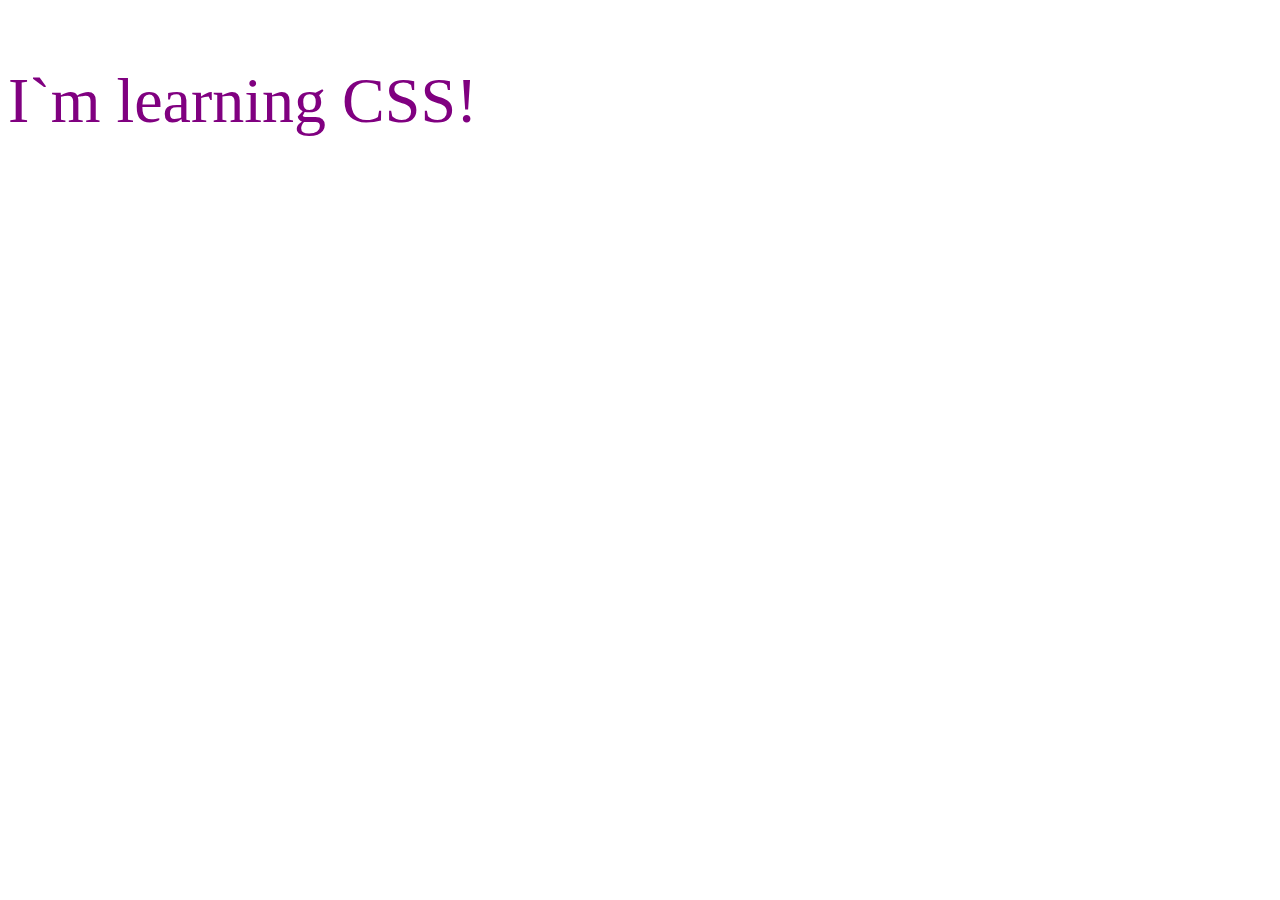
<file: 01_Aula_CSS/index.html>
<!DOCTYPE html>
<html lang="en">
<head>
    <meta charset="UTF-8">
    <meta name="viewport" content="width=device-width, initial-scale=1.0">
    <link rel="stylesheet" href="css/style.css">
    <title>Document</title>
</head>
<body>
    <p>I`m learning CSS!</p>
</body>
</html>
</file>
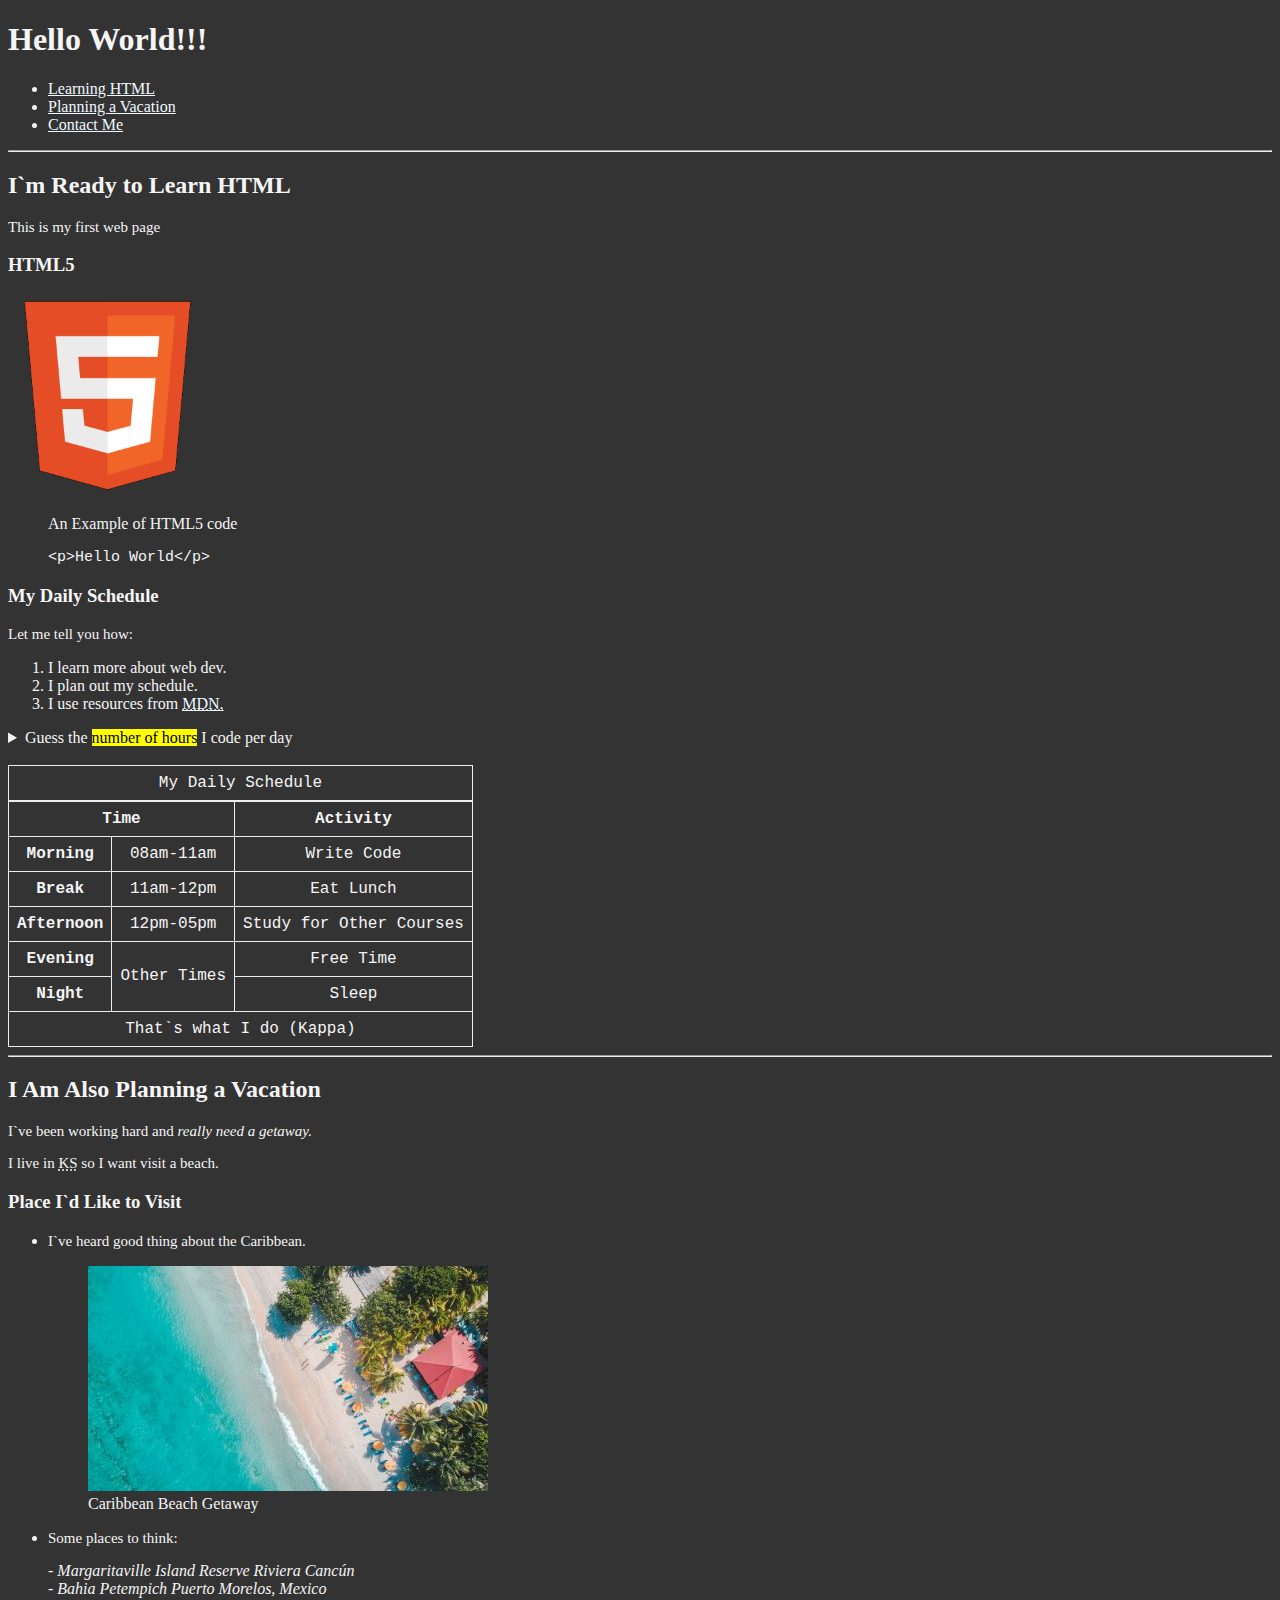
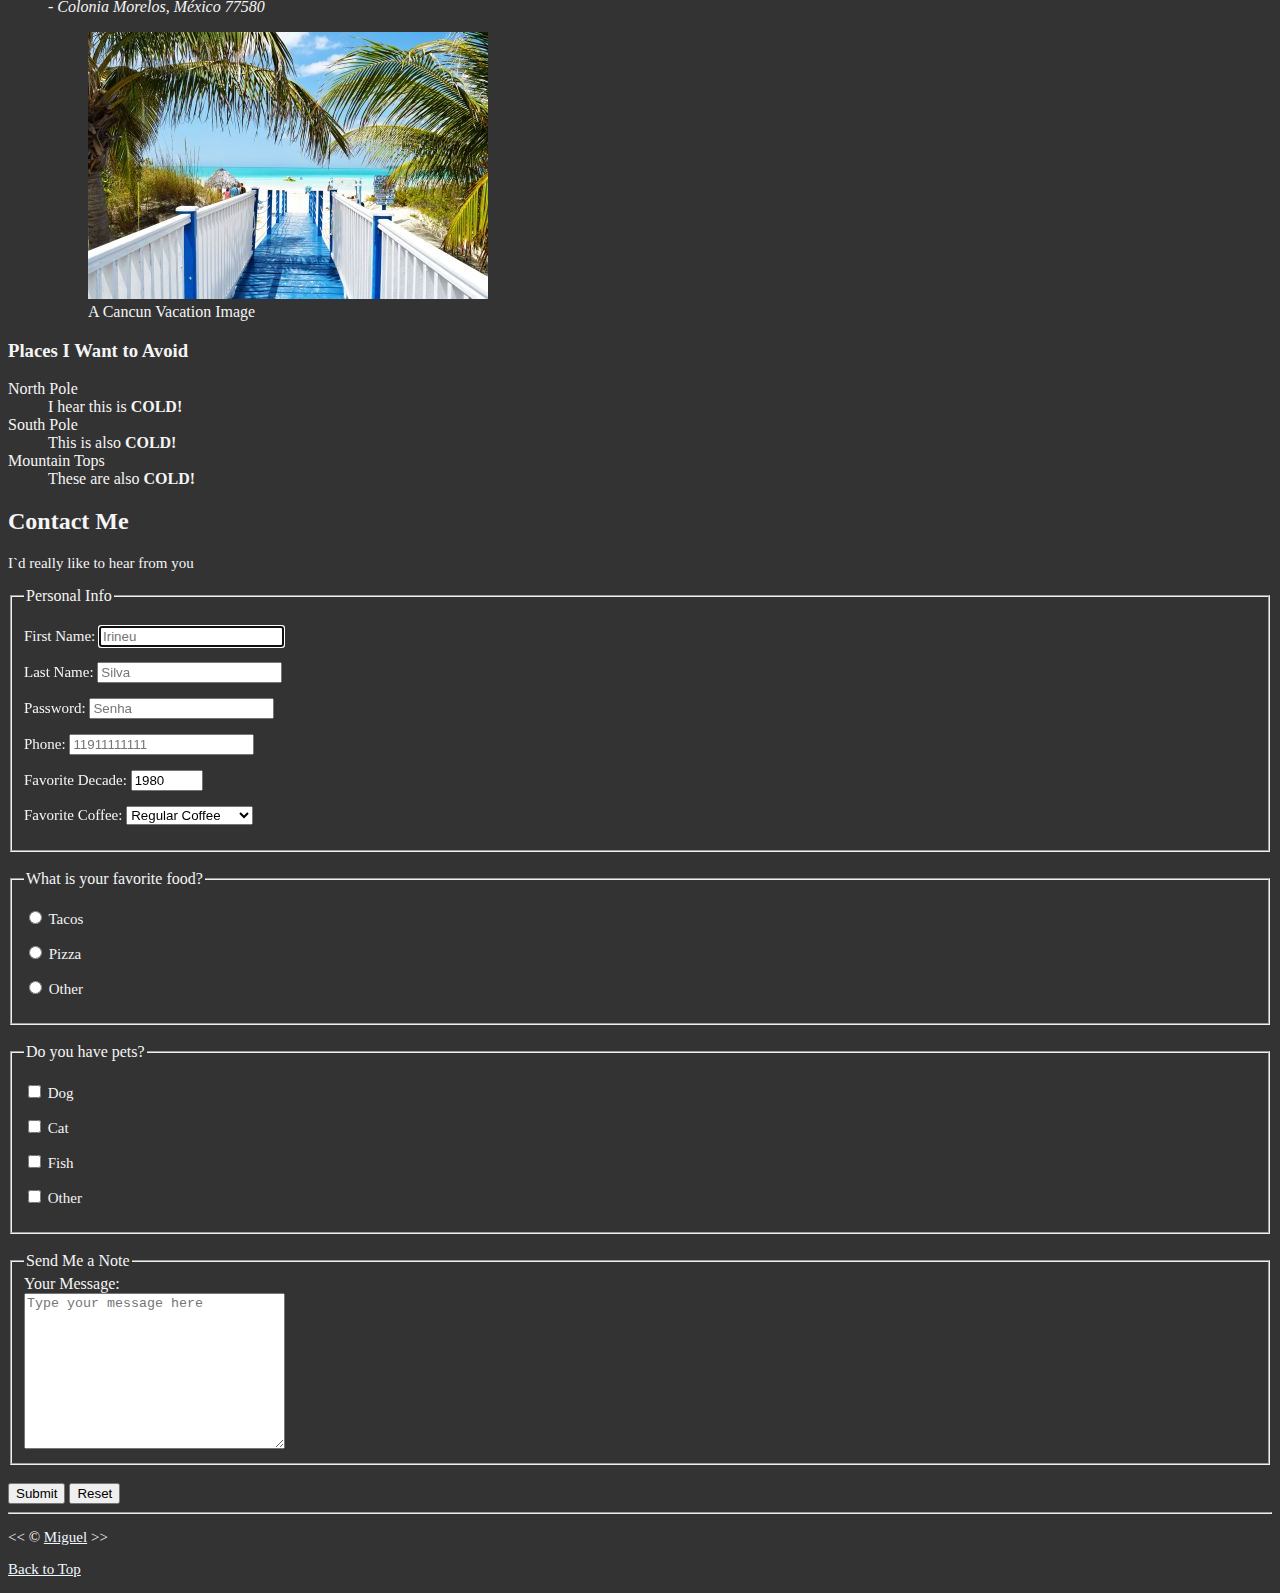
<file: 01_Aula_HTML/index.html>
<!DOCTYPE html>
<html lang="en">

<head>
    <meta charset="UTF-8">
    <meta name="author" content="Miguel">
    <meta name="description" content="Learning page">
    <meta name="viewport" content="width=device-width, initial-scale=1.0">
    <link rel="shortcut icon" href="img/icons8-planeta-arcade-16.png" type="image/x-icon">
    <link rel="stylesheet" href="main.css">
    <title>First Web Page</title>
</head>

<body>
    
    <header>
        <h1>Hello World!!!</h1>

        <nav>
            <ul>
                <li>
                    <a href="#html">Learning HTML</a>
                </li>
                <li>
                    <a href="#vacation">Planning a Vacation</a>
                </li>
                <li>
                    <a href="#contact">Contact Me</a>
                </li>
            </ul>
        </nav>
    </header>

    <hr>

    <main>
        <article id="html">
            
                <h2>I`m Ready to Learn HTML</h2>
                <p>This is my first web page</p>
            <section>
                <h3>HTML5</h3>
                <img src="img/html_logo_300x300.png" alt="HTML5 Logo" title="That`s the HTML5 Logo" width="200" height="200">
                <figure>
                    <figcaption>An Example of HTML5 code</figcaption>
                    <p>
                        <code>&lt;p&gt;Hello World&lt;/p&gt;</code>
                    </p>
                </figure>
                <h3>My Daily Schedule</h3>
                <p>Let me tell you how:</p>
                <ol>
                    <li>I learn more about web dev.</li>
                    <li>I plan out my schedule.</li>
                    <li>I use resources from <abbr title="Mozilla Developer Network"> <a href="https://developer.mozilla.org/" target="_blank" rel="noopener noreferrer">MDN.</a></abbr>
                    </li>
                </ol>
                <aside>
                        <details>
                            <summary>
                                Guess the <mark>number of hours</mark> I code per day
                            </summary>                            
                            <p>
                                I start at <time datetime="08:00">8 am</time> and I write code for <time datetime="PT3H">3 hours</time> every morning.
                            </p>
                        </details>                  
                </aside>

                <br>

                <table>
                    <caption>
                        My Daily Schedule
                    </caption>
                    <thead>
                        <tr>
                           
                            <th scope="col" colspan="2">
                                Time
                            </th>
                            <th scope="col">
                                Activity
                            </th>
                        </tr>
                    </thead>
                    <tbody>
                        <tr>
                            <th scope="row">
                                Morning
                            </th>
                            <td>
                                <time datetime="08:00">08am</time>-<time datetime="11:00">11am</time>
                            </td>
                            <td>
                                Write Code
                            </td>
                        </tr>
                        <tr>
                            <th scope="row">
                                Break
                            </th>
                            <td>
                                <time datetime="11:00">11am</time>-<time datetime="12:00">12pm</time>
                            </td>
                            <td>
                                Eat Lunch
                            </td>
                        </tr>
                        <tr>
                            <th scope="row">
                                Afternoon
                            </th>
                            <td>
                                <time datetime="12:00">12pm</time>-<time datetime="17:00">05pm</time>
                            </td>
                            <td>
                                Study for Other Courses
                            </td>
                        </tr>
                        <tr>
                            <th scope="row">Evening</th>
                            <td rowspan="2">
                                Other Times
                            </td>
                            <td>
                                Free Time
                            </td>
                        </tr>
                        <tr>
                            <th scope="row">Night</th>
                            <td>
                                Sleep
                            </td>
                        </tr>
                    </tbody>                    
                    <tfoot>
                        <tr>
                            <td colspan="3">
                                That`s what I do (Kappa)
                            </td>
                        </tr>
                        
                    </tfoot>
                </table>
            </section>
        </article>
        <hr>

        <article id="vacation">
            
            <h2>I Am Also Planning a Vacation</h2>
            <p>I`ve been working hard and <em>really need a getaway.</em>
            </p>
            <p>I live in <abbr title="Kansas">KS</abbr> so I want visit a beach.</p>

            <section>
                <h3>Place I`d Like to Visit</h3>
                <ul>
                    <li>
                        <p>I`ve heard good thing about the Caribbean.</p>
                        <figure>
                            <img src="img/caribbean.jpg" alt="Caribbean" title="Caribbean Beach" width="400" height="225" loading="lazy">
                            <figcaption>
                                Caribbean Beach Getaway
                            </figcaption>
                        </figure>
                    </li>
                    <li><p>Some places to think:</p>
                        <address>
                            - Margaritaville Island Reserve Riviera Cancún <br>
                            - Bahia Petempich Puerto Morelos, Mexico <br>
                            - Colonia Morelos, México 77580
                        </address>
                        <figure>
                            <img src="img/vacation.jpg" alt="Cancun" title="Cancun Beach" width="400" height="267" loading="lazy">
                            <figcaption>A Cancun Vacation Image</figcaption>
                        </figure>                
                    </li>
                </ul>
            </section>

            <section>
                <!-- TODO: Add more places -->
                <h3>Places I Want to Avoid</h3>
                <dl>
                    <dt>North Pole</dt>
                    <dd>I hear this is <strong>COLD!</strong></dd>

                    <dt>South Pole</dt>
                    <dd>This is also <strong>COLD!</strong></dd>

                    <dt>Mountain Tops</dt>
                    <dd>These are also <strong>COLD!</strong></dd>
                </dl>
            </section>

        </article>
        
        <article id="contact">
            <h2>Contact Me</h2>
            <p>I`d really like to hear from you</p>

            <form action="https://httpbin.org/get" method="get">
                <fieldset>
                    <legend>Personal Info</legend>
                    <p>
                        <label for="firstName">First Name:</label>
                        <input type="text" name="firstName" id="firstName" placeholder="Irineu" autocomplete="on" required autofocus>
                    </p>
                    <p>
                        <label for="lastName">Last Name:</label>
                        <input type="text" name="lastName" id="lastName" placeholder="Silva" autocomplete="on" required>                
                    </p>
                    <p>
                        <label for="password">Password:</label>
                        <input type="password" name="password" id="password" placeholder="Senha" required>                
                    </p>
                    <p>
                        <label for="Phone">Phone:</label>
                        <input type="tel" name="Phone" id="Phone" placeholder="11911111111" autocomplete="on" required pattern="[0-9]{2}[0-9]{5}[0-9]{4}">
                    </p>
                    <p>
                        <label for="number">Favorite Decade:</label>
                        <input type="number" name="number" id="number" min="1950" max="2020" step="10" value="1980">
                    </p>
                    <p>
                        <label for="coffee">Favorite Coffee:</label>
                        <select name="coffee" id="coffee">
                            <optgroup label="Coffees">
                                <option value="regular coffee">Regular Coffee</option>
                                <option value="iced coffee">Iced Coffee</option>
                            </optgroup>
                            <optgroup label="Espresso Dinks">
                                <option value="latte">Latte</option>
                                <option value="cappuccino">Cappuccino</option>
                                <option value="cortado">Cortado</option>
                                <option value="americano">Americano</option>
                            </optgroup>   
                            <optgroup label="Not Listed">
                                <option value="other">Other</option>
                            </optgroup>                                             
                        </select>
                    </p>
                    <!-- <p>
                        <label for="coffee">Favorite Coffee:</label>
                        <input type="text" name="coffee" id="coffee" list="coffee-list">
                        <datalist id="coffee-list">
                            <option value="coffee">
                            <option value="latte">
                            <option value="espresso">
                            <option value="cortado">
                            <option value="americano">
                            <option value="other">
                        </datalist>
                    </p> -->
                </fieldset>
                
                <br>

                <fieldset>
                    <legend>What is your favorite food?</legend>
                    <p>
                        <input type="radio" name="food" id="tacos" value="tacos">
                        <label for="tacos">Tacos</label>
                    </p>
                    <p>
                        <input type="radio" name="food" id="pizza" value="pizza">
                        <label for="pizza">Pizza</label>
                    </p>
                    <p>
                        <input type="radio" name="food" id="other" value="other">
                        <label for="other">Other</label>
                    </p>                    
                </fieldset>

                <br>

                <fieldset>
                    <legend>Do you have pets?</legend>
                    <p>
                        <input type="checkbox" name="pets" id="dog" value="dog">
                        <label for="dog">Dog</label>
                    </p>
                    <p>
                        <input type="checkbox" name="pets" id="cat" value="cat">
                        <label for="cat">Cat</label>
                    </p>
                    <p>
                        <input type="checkbox" name="pets" id="fish" value="fish">
                        <label for="fish">Fish</label>
                    </p>
                    <p>
                        <input type="checkbox" name="pets" id="otherPet" value="otherPet">
                        <label for="otherPet">Other</label>
                    </p>                    
                </fieldset>

                <br>

                <fieldset>
                    <legend>Send Me a Note</legend>
                    <label for="message">Your Message:</label>
                    <br>
                    <textarea name="message" id="message" cols="30" rows="10" placeholder="Type your message here"></textarea>
                </fieldset>

                <br>
                
                <button type="submit">Submit</button>
                <button type="reset">Reset</button>
            </form>
        </article>
    </main>

    <hr>

    <footer>
        <p>
            &lt;&lt; &copy; <a href="about.html">Miguel</a> &gt;&gt;    
        </p>
        
        <p>
            <a href="#">Back to Top</a>
        </p>
    </footer>

</body>

</html>
</file>
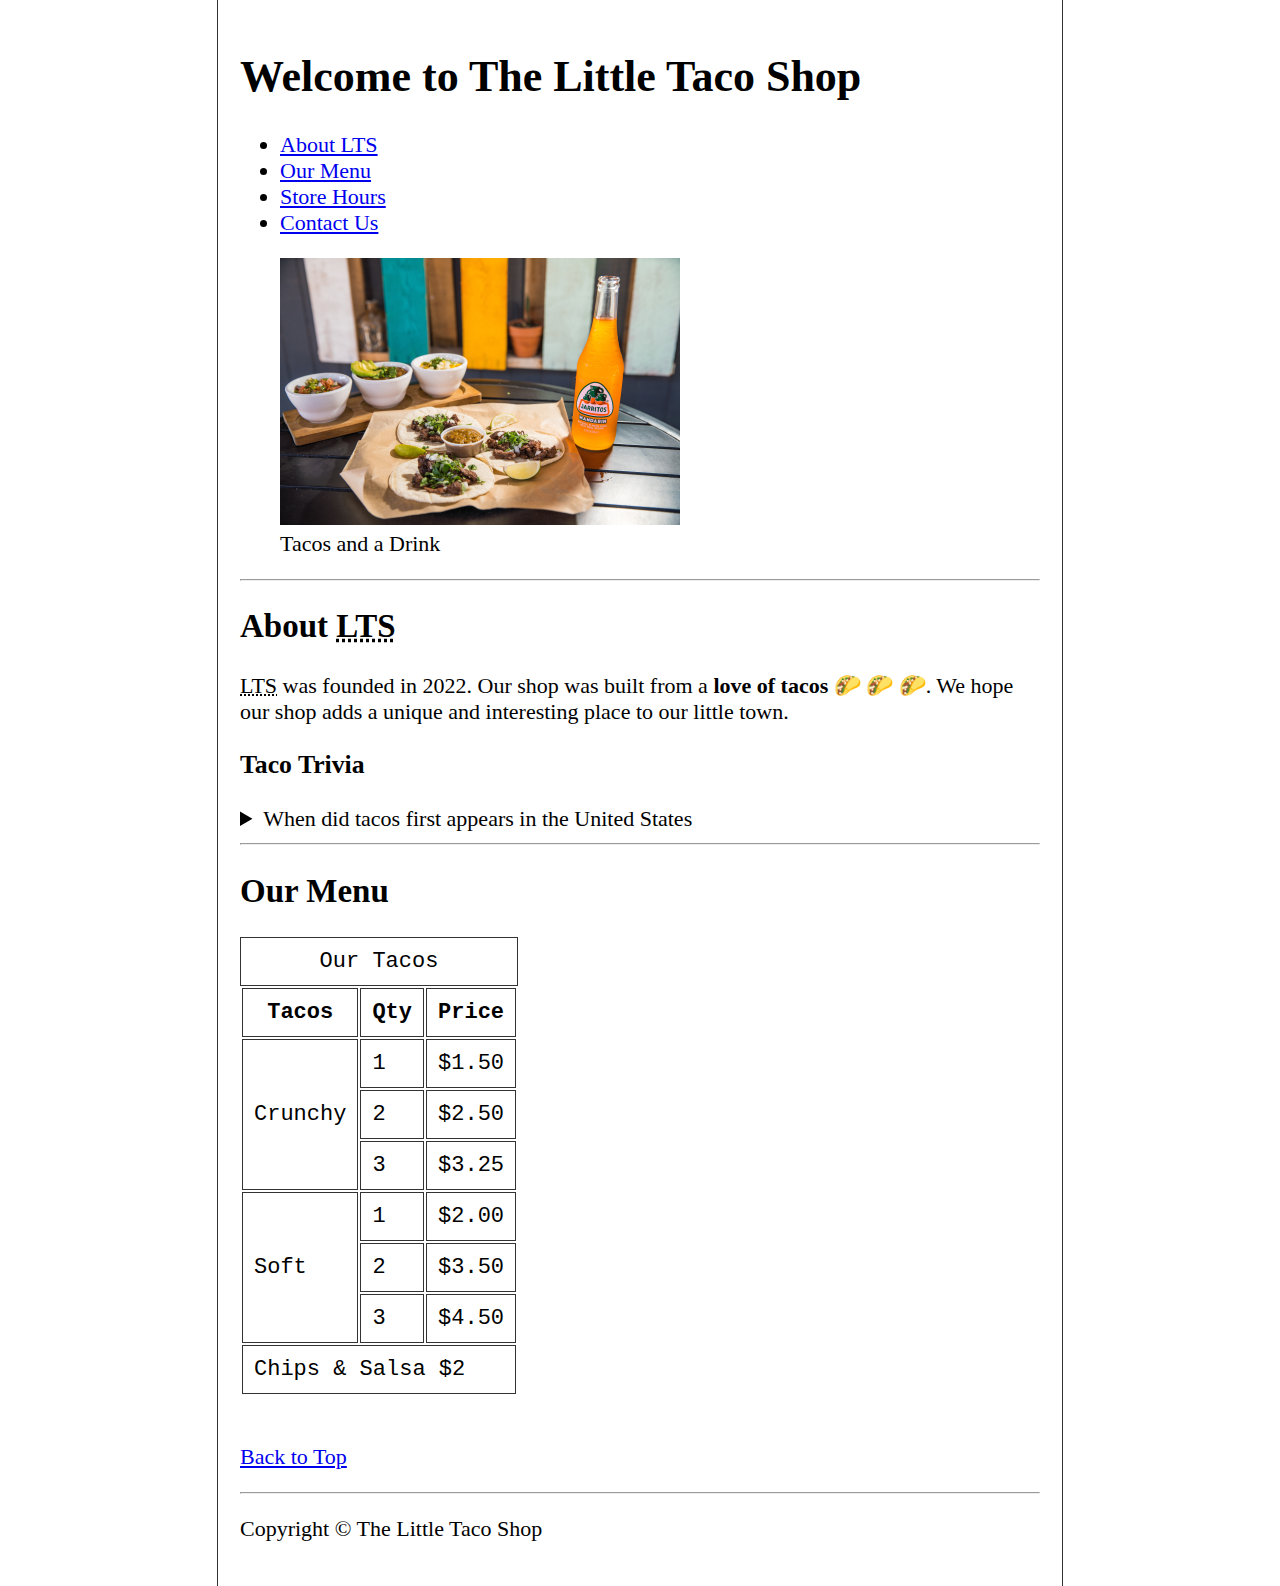
<file: 01_Projeto_HTML/index.html>
<!DOCTYPE html>
<html lang="en">
<head>
    <meta charset="UTF-8">
    <meta name="viewport" content="width=device-width, initial-scale=1.0">
    <link rel="stylesheet" href="style.css">
    <link rel="shortcut icon" href="img/favicon.ico" type="image/x-icon">
    <title>Little Taco Shop</title>
</head>
<body>
    <header>
        <h1>Welcome to The Little Taco Shop</h1>
        <nav>           
            <ul>
                <li><a href="#about">About LTS</a></li>
                <li><a href="#menu">Our Menu</a></li>
                <li><a href="hours.html">Store Hours</a></li>
                <li><a href="contact.html">Contact Us</a></li>
            </ul>
        </nav>        
        <figure>
            <img src="img/tacos_and_drink_400x267.png" alt="Tacos and drink" title="Nice Food!">
            <figcaption>Tacos and a Drink</figcaption>
        </figure>
    </header>

    <hr>

    <main>
        <article id="about">
            <section>
                <h2>About <abbr title="Little Taco Shop">LTS</abbr></h2>
                <p><abbr title="Little Taco Shop">LTS</abbr> was founded in 2022. Our shop was built from a <strong>love of tacos</strong> &#x1F32E; &#x1F32E; &#x1F32E;. We hope our shop adds a unique and interesting place to our little town.</p>
            </section>

            <section>
                <h3>Taco Trivia</h3>                    
                <details>
                    <summary>
                        When did tacos first appears in the United States
                    </summary>
                    <em id="answer">Tacos were first introduced to the United States in 1905 by Mexican migrants</em>
                </details>
            </section>                
        </article>

        <hr>

        <article id="menu">
            <section>
                <h2>Our Menu</h2>

                <table>                          
                    <thead>
                        <caption>Our Tacos</caption>
                        <tr>
                            <th>Tacos</th>
                            <th>Qty</th>
                            <th>Price</th>
                        </tr>
                    </thead>                                          
                    <tbody>                            
                        <tr>
                            <td rowspan="3">Crunchy</td>
                            <td>1</td>
                            <td>&#0036;1.50</td>
                        </tr>
                        <tr>
                            <td>2</td>
                            <td>&#0036;2.50</td>
                        </tr>
                        <tr>
                            <td>3</td>
                            <td>&#0036;3.25</td>
                        </tr>
                        <tr>
                            <td rowspan="3">Soft</td>
                            <td>1</td>
                            <td>$2.00</td>
                        </tr>
                        <tr>                                
                            <td>2</td>
                            <td>&#0036;3.50</td>
                        </tr>
                        <tr>                                
                            <td>3</td>
                            <td>&#0036;4.50</td>
                        </tr>
                    </tbody>
                    <tfoot>
                        <tr>
                            <td colspan="3">Chips &#38; Salsa &#0036;2</td>
                        </tr>
                    </tfoot>
                </table>
            </section>

            <br>

            <p><a href="#">Back to Top</a></p>
        </article>

        <hr>
                    
    </main>
    <footer>
        <p>Copyright &copy; The Little Taco Shop</p>
    </footer>       
</body>
</html>
</file>
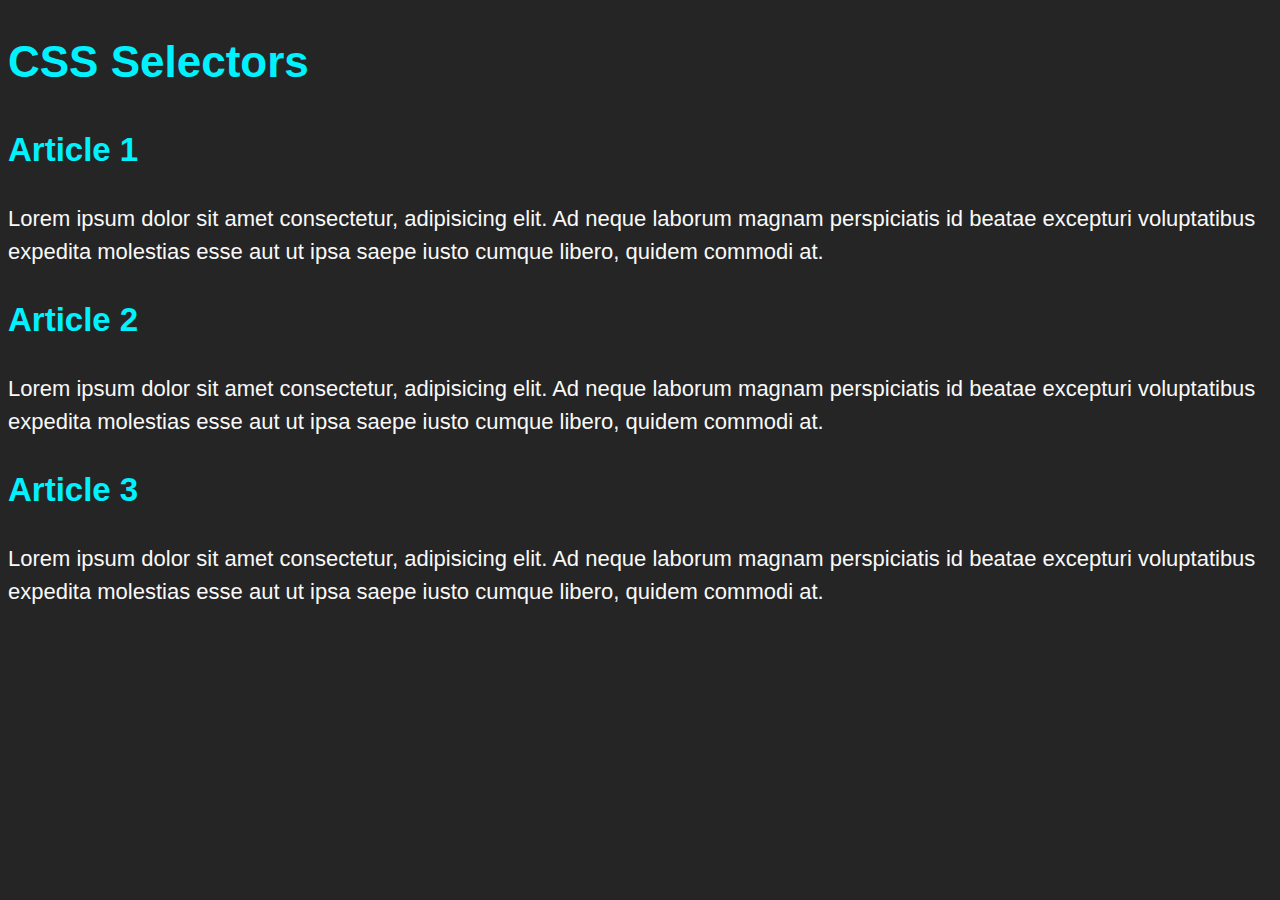
<file: CSS_Aula_02/index.html>
<!DOCTYPE html>
<html lang="en">
<head>
    <meta charset="UTF-8">
    <meta name="viewport" content="width=device-width, initial-scale=1.0">
    <link rel="stylesheet" href="css/style.css">
    <title>Document</title>
</head>
<body>
    <main>

        <h1>CSS Selectors</h1>

        <article>
            <h2>Article 1</h2>
            <p>Lorem ipsum dolor sit amet consectetur, adipisicing elit. Ad neque laborum magnam perspiciatis id beatae excepturi voluptatibus expedita molestias esse aut ut ipsa saepe iusto cumque libero, quidem commodi at.</p>
        </article>
    
        <article>
            <h2>Article 2</h2>
            <p class="gray" id="second">Lorem ipsum dolor sit amet consectetur, <span class="highlight">adipisicing elit</span class="highlight">. Ad neque laborum magnam perspiciatis id beatae excepturi voluptatibus expedita molestias esse aut ut ipsa saepe iusto cumque libero, quidem commodi at.</p>
        </article>
    
        <article>
            <h2>Article 3</h2>
            <p class="gray">Lorem ipsum dolor sit amet consectetur, adipisicing elit. Ad neque laborum magnam perspiciatis id beatae excepturi <span class="highlight">voluptatibus</span class="highlight"> expedita molestias esse aut ut ipsa saepe iusto cumque libero, quidem commodi at.</p>
        </article>

    </main>    
</body>
</html>
</file>
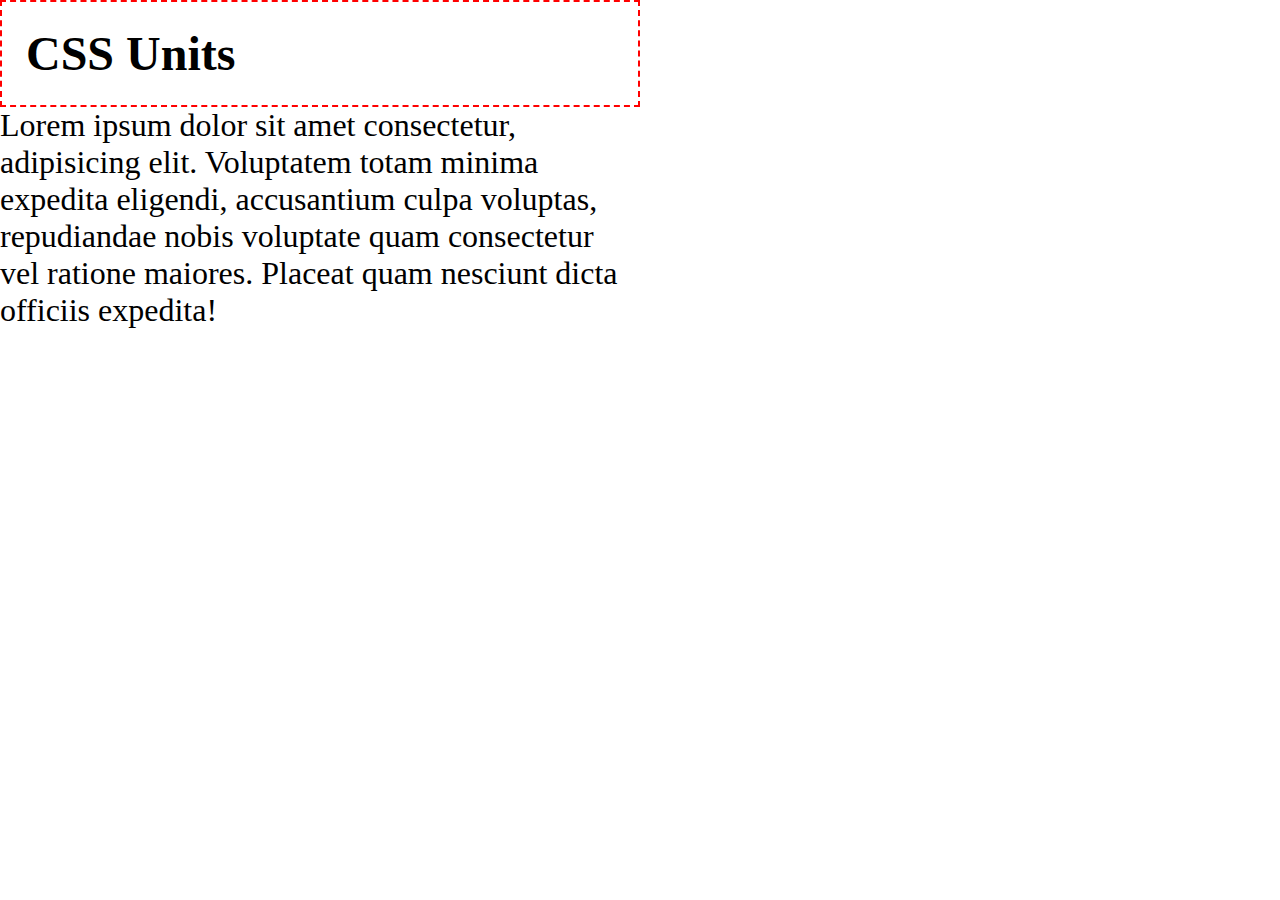
<file: CSS_Aula_03/index.html>
<!DOCTYPE html>
<html lang="en">
<head>
    <meta charset="UTF-8">
    <meta name="viewport" content="width=device-width, initial-scale=1.0">
    <link rel="stylesheet" href="css/style.css">
    <title>Document</title>
</head>
<body>
    
    <header>
        <h1>CSS Units</h1>
    </header>
    
    <main>        
        <p>Lorem ipsum dolor sit amet consectetur, adipisicing elit. Voluptatem totam minima expedita eligendi, accusantium culpa voluptas, repudiandae nobis voluptate quam consectetur vel ratione maiores. Placeat quam nesciunt dicta officiis expedita!</p>
    </main>
</body>
</html>
</file>
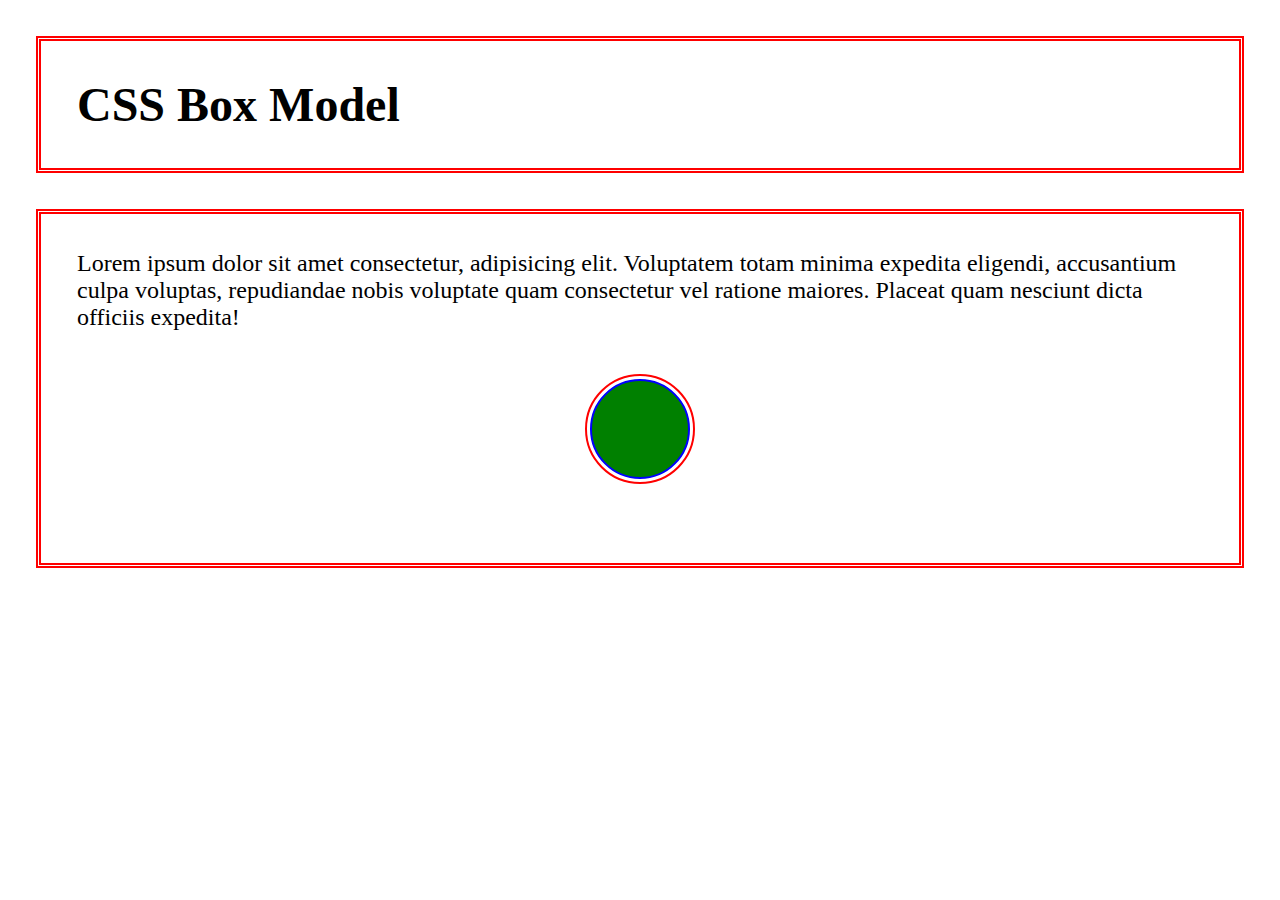
<file: CSS_Aula_04/index.html>
<!DOCTYPE html>
<html lang="en">
<head>
    <meta charset="UTF-8">
    <meta name="viewport" content="width=device-width, initial-scale=1.0">
    <link rel="stylesheet" href="css/style.css">
    <title>Document</title>
</head>
<body>
    
    <header class="container">
        <h1>CSS Box Model</h1>
    </header>
    
    <main class="container">        
        <p>Lorem ipsum dolor sit amet consectetur, adipisicing elit. Voluptatem totam minima expedita eligendi, accusantium culpa voluptas, repudiandae nobis voluptate quam consectetur vel ratione maiores. Placeat quam nesciunt dicta officiis expedita!</p>
        <div class="circle"></div>
    </main>
</body>
</html>
</file>
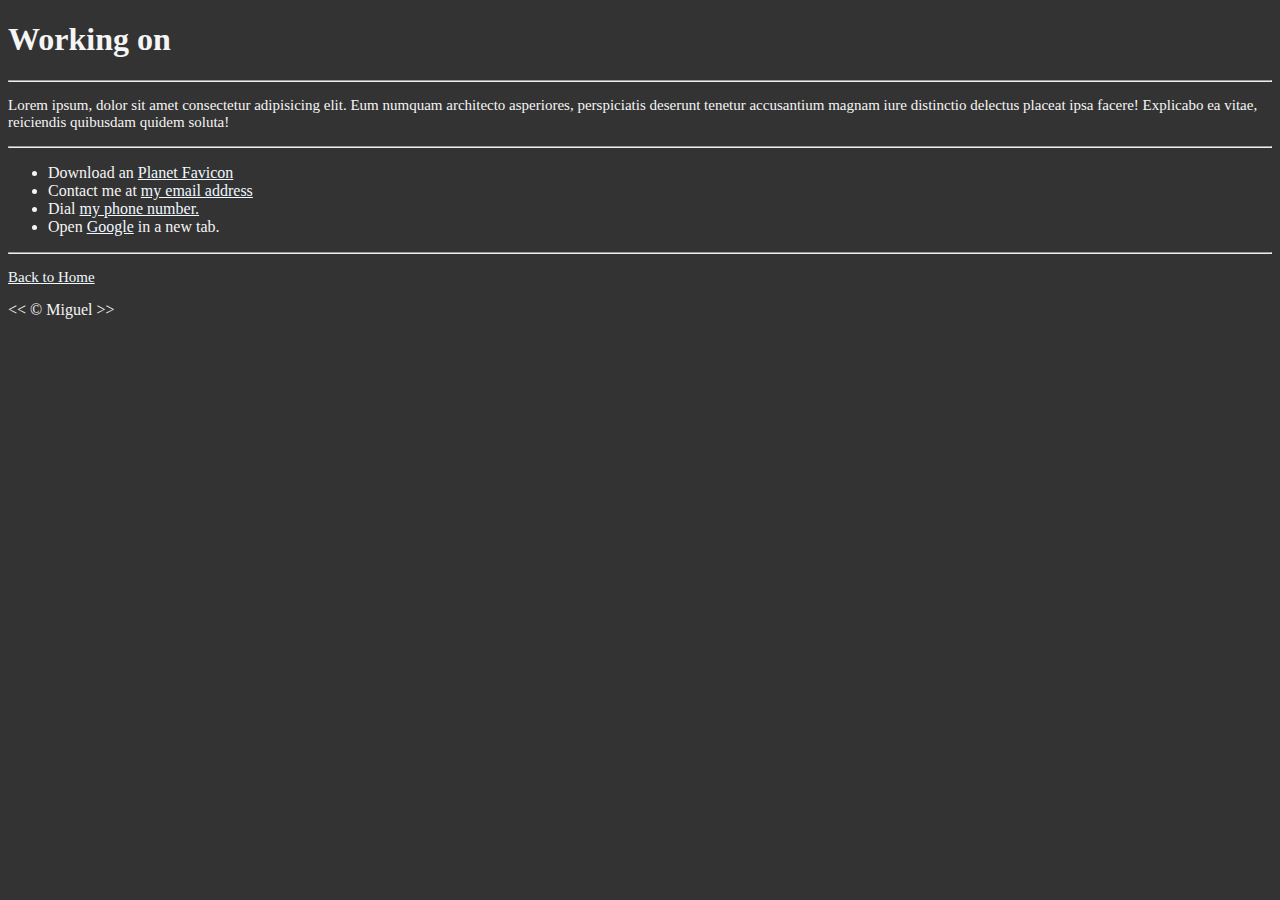
<file: 01_Aula_HTML/about.html>
<!DOCTYPE html>
<html lang="en">
<head>
    <meta charset="UTF-8">
    <meta name="viewport" content="width=device-width, initial-scale=1.0">
    <meta name="author" content="Miguel">
    <meta name="description" content="About page">
    <link rel="shortcut icon" href="img/icons8-planeta-arcade-16.png" type="image/x-icon">
    <link rel="stylesheet" href="main.css">
    <title>About</title>
</head>
<body>
    <h1>Working on</h1>

    <hr>

    <p>Lorem ipsum, dolor sit amet consectetur adipisicing elit. Eum numquam architecto asperiores, perspiciatis deserunt tenetur accusantium magnam iure distinctio delectus placeat ipsa facere! Explicabo ea vitae, reiciendis quibusdam quidem soluta!</p>
    
    <hr>

    <ul>
        <li>
            Download an <a href="img/icons8-planeta-arcade-16.png" Download>Planet Favicon</a>
        </li>
        <li>
            Contact me at <a href="mailto:random@email.com">my email address</a>
        </li>
        <li>
            Dial <a href="tel:+55912345678">my phone number.</a>
        </li>
        <li>
            Open <a href="https://www.google.com" target="_blank">Google</a> in a new tab.
        </li>
    </ul>

    <hr>

    <p><a href="/">Back to Home</a></p>
    
    &lt;&lt; &copy; Miguel &gt;&gt;
    
</body>
</html>
</file>
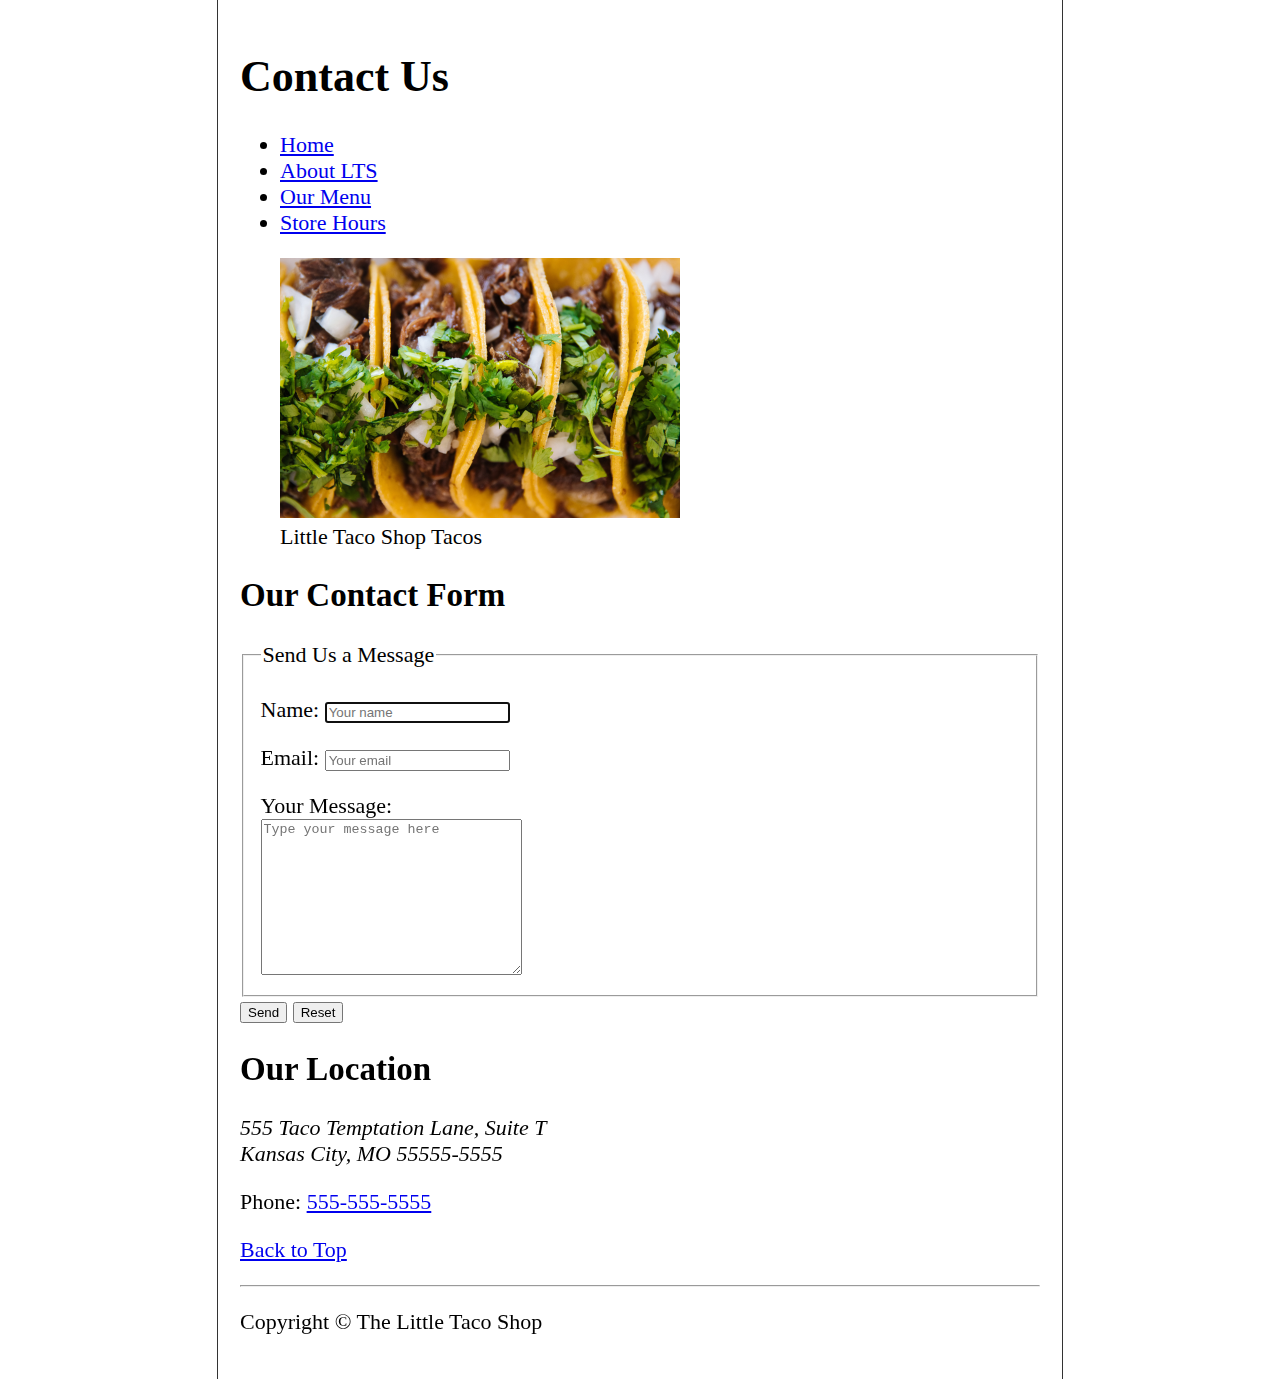
<file: 01_Projeto_HTML/contact.html>
<!DOCTYPE html>
<html lang="en">
<head>
    <meta charset="UTF-8">
    <meta name="viewport" content="width=device-width, initial-scale=1.0">
    <link rel="stylesheet" href="style.css">
    <link rel="shortcut icon" href="img/favicon.ico" type="image/x-icon">
    <title>Contact Us</title>
</head>
<body>
    <header>
        <h1>Contact Us</h1>
        <nav>           
            <ul>
                <li><a href="index.html">Home</a></li>
                <li><a href="index.html#about">About LTS</a></li>
                <li><a href="index.html#menu">Our Menu</a></li>
                <li><a href="hours.html">Store Hours</a></li>
            </ul>
        </nav>        
        <figure>
            <img src="img/tacos_close_up_400x260.png" alt="Tacos_contact" title="Tasty food">
            <figcaption>Little Taco Shop Tacos</figcaption>
        </figure>
    </header>

    <main>
        <article id="contact_info">
            <section>
                <h2>Our Contact Form</h2>

                <form action="https://httpbin.org/get" method="get">
                    <fieldset>
                        <legend>Send Us a Message</legend>
        
                        <p>
                            <label for="name">Name: </label>
                            <input type="text" name="name" id="name" placeholder="Your name" required autocomplete="on" autofocus>
                        </p>
        
                        <p>
                            <label for="email">Email: </label>
                            <input type="email" name="email" id="email" placeholder="Your email" required autocomplete="on">
                        </p>
        
                        <label for="message">Your Message:</label>
                        <br>
                        <textarea name="message" id="message" cols="30" rows="10" placeholder="Type your message here"></textarea>
                    </fieldset>
                    <button type="submit">Send</button>
                    <button type="reset">Reset</button>
                </form>
            </section>

            <section>
                <h2>Our Location</h2>
                
                <address>
                    555 Taco Temptation Lane, Suite T <br>
                    Kansas City, MO 55555-5555
                </address>

                <p>
                    Phone: <a href="tel:+15555555555">555-555-5555</a>
                </p>
            </section>

            <p><a href="#">Back to Top</a></p>

        </article>
    </main>

    <hr>

    <footer>
        <p>Copyright &copy; The Little Taco Shop</p>
    </footer> 
</body>
</html>
</file>
<file: 01_Aula_CSS/css/style.css>
p {
    color: purple;
    font-size: 64px;
}
</file>
<file: 01_Aula_HTML/main.css>
p {
    font-size: 15px;
  }

body {
    background-color: #333;
    color: whitesmoke;
}

a {
  color: aliceblue;
}

a:visited {
  color: lightgray;
}

a:hover, a:active {
  color: #eee;
}

table, tr, th, td, caption {
  border: 1px solid #eee;
  font-family: 'Courier New', Courier, monospace;
  border-collapse: collapse;
  padding: 0.5rem;
  text-align: center;
}
</file>
<file: 01_Projeto_HTML/style.css>
html {
    font-size: 22px;
}

body {
    min-height: 100vh;
    max-width: 800px;
    margin: 0 auto;
    padding: 1rem;
    border-left: 1px solid #333;
    border-right: 1px solid #333;
}

th, td, caption {
    border: 1px solid #333;
    font-family: 'Courier New', Courier, monospace;
    border-collapse: separate;
    padding: 0.5rem;
}

em#answer{
    font-size: 18px;
}
</file>
<file: CSS_Aula_02/css/style.css>
body{
    font-size: 22px;
    font-family: Arial, Helvetica, sans-serif;
    line-height: 1.5;
    background-color: #252525;
    color: #00F2FF;
}

p {
    color: #F9F9F9;
}

/*
h1, h2 {
    color: blue;
}

.highlight {
    text-transform: uppercase;
    background-color: gold;
}

Para boas práticas utilizar classes para alterar elementos específicos no CSS 
.gray {
    color: gray;
}

#second {
    font-style: italic;
}
*/
</file>
<file: CSS_Aula_03/css/style.css>
* {
    margin: 0;
    padding: 0;
    box-sizing: border-box;
}

body {
    min-height: 100vh;
}

h1 {
    border: 2px dashed red;
    width: 50%;
    font-size: 3rem;
    padding: 0.5em;
}

main {
    font-size: 2rem;
}

p {
    font-size: 2rem;
    width: 40ch;
}
</file>
<file: CSS_Aula_04/css/style.css>
* {
    margin: 0;
    padding: 0;
    box-sizing: border-box;
}

.container {
    border: 5px double red;
    font-size: 1.5rem;
    margin: 1.5em;
    padding: 1.5em;
}

.circle {
    margin: 3rem auto;
    background-color: green;
    width: 100px;
    height: 100px;
    border: 2px solid blue;
    outline: 2px solid red;
    outline-offset: 3px;
    border-radius: 50px;
}
</file>
